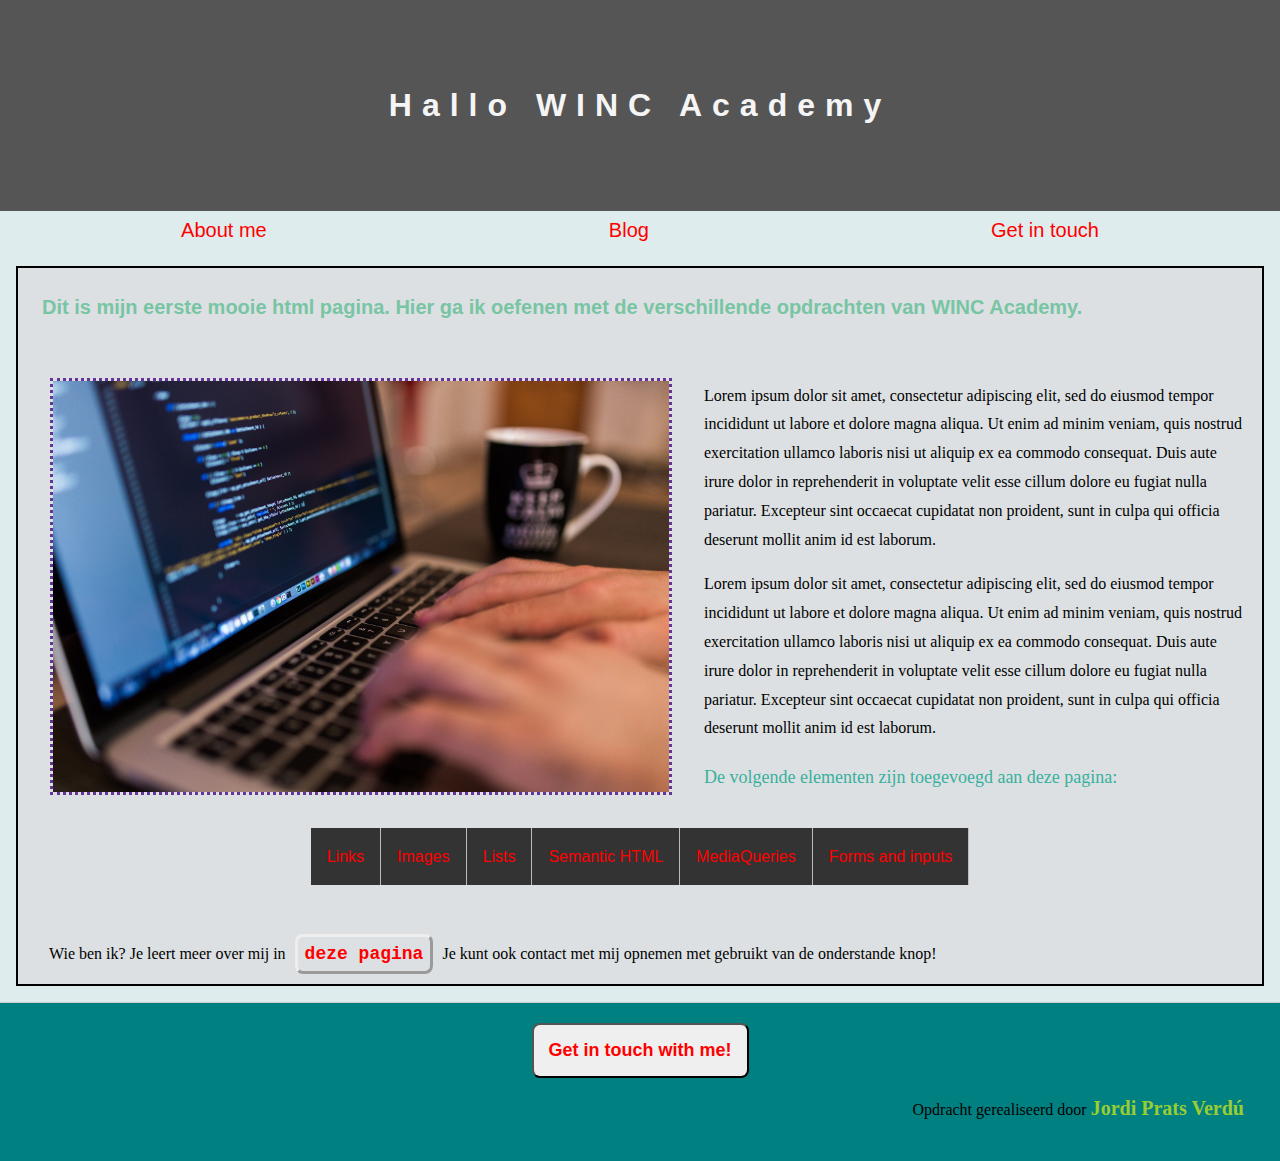
<file: Opdracht_9_Flexbox/index.html>
<!DOCTYPE html>
<html>

<head>
    <title> Mijn eerste HTML pagina voor WINC Academy </title>
    <link rel="stylesheet" type="text/css" href="styles.css">
</head>

<body>
    <header class="header">
        <h1>Hallo WINC Academy</h1>
            <div class="menu_container">
              <div class="me"><a href="about.html">About me </a></div>
              <div class="blog"><a href="blog.html">Blog</a></div>
              <div class="date"><a href="contact.html">Get in touch</a></div>
            </div>
    </header>
    <main class="main-box">
        <h2 class="intro">Dit is mijn eerste mooie html pagina. Hier ga ik oefenen met de verschillende opdrachten van WINC Academy.</h2>
        <nav>
            <img id="img-index" src="images/web-development.jpg">
        </nav>
        <br>
        <section>
            <p class="para1">Lorem ipsum dolor sit amet, consectetur adipiscing elit, sed do eiusmod tempor incididunt
                ut labore et dolore magna aliqua. Ut enim ad minim veniam, quis nostrud exercitation ullamco laboris
                nisi ut aliquip ex ea commodo consequat. Duis aute irure dolor in reprehenderit in voluptate velit esse
                cillum dolore eu fugiat nulla pariatur. Excepteur sint occaecat cupidatat non proident, sunt in culpa
                qui officia deserunt mollit anim id est laborum.</p>

            <p>Lorem ipsum dolor sit amet, consectetur adipiscing elit, sed do eiusmod tempor incididunt
                ut labore et dolore magna aliqua. Ut enim ad minim veniam, quis nostrud exercitation ullamco laboris
                nisi ut aliquip ex ea commodo consequat. Duis aute irure dolor in reprehenderit in voluptate velit esse
                cillum dolore eu fugiat nulla pariatur. Excepteur sint occaecat cupidatat non proident, sunt in culpa
                qui officia deserunt mollit anim id est laborum.</p>
        </section>
        <section>
            <p class="para2">De volgende elementen zijn toegevoegd aan deze pagina:</p>
            <nav class="list">
                <ul>
                    <li><a href="https://www.w3schools.com/html/html_links.asp" target="-blank">Links</a></li>
                    <li><a href="https://www.w3schools.com/html/html_images.asp" target="-blank">Images</a></li>
                    <li><a href="https://www.w3schools.com/html/html_lists.asp" target="-blank">Lists</a></li>
                    <li><a href="https://www.w3schools.com/html/html5_semantic_elements.asp" target="-blank">Semantic HTML</a></li>
                    <li><a href="https://www.w3schools.com/cssref/css3_pr_mediaquery.asp" target="-blank">MediaQueries</a></li>
                    <li><a href="https://www.w3schools.com/html/html_form_input_types.asp" target="-blank">Forms and inputs</a></li>
                </ul>
            </nav>
        </section>
        <section>
            <p>Wie ben ik? Je leert meer over mij in <a href="about.html" class="button" style="text-align: center;"><strong>deze pagina</strong></a> 
            Je kunt ook contact met mij opnemen met gebruikt van de onderstande knop! </p>
        </section>
     </main>

        <footer class="footer">
            <div class="index-footer">
            <button class="get-in-touch">    
            <a href="contact.html" class="formulier"> Get in touch with me! </a>
            </button>
            <p>Opdracht gerealiseerd door <strong> Jordi Prats Verdú</strong> </p>
            </div>
        </footer>
    
</body>

</html>
</file>
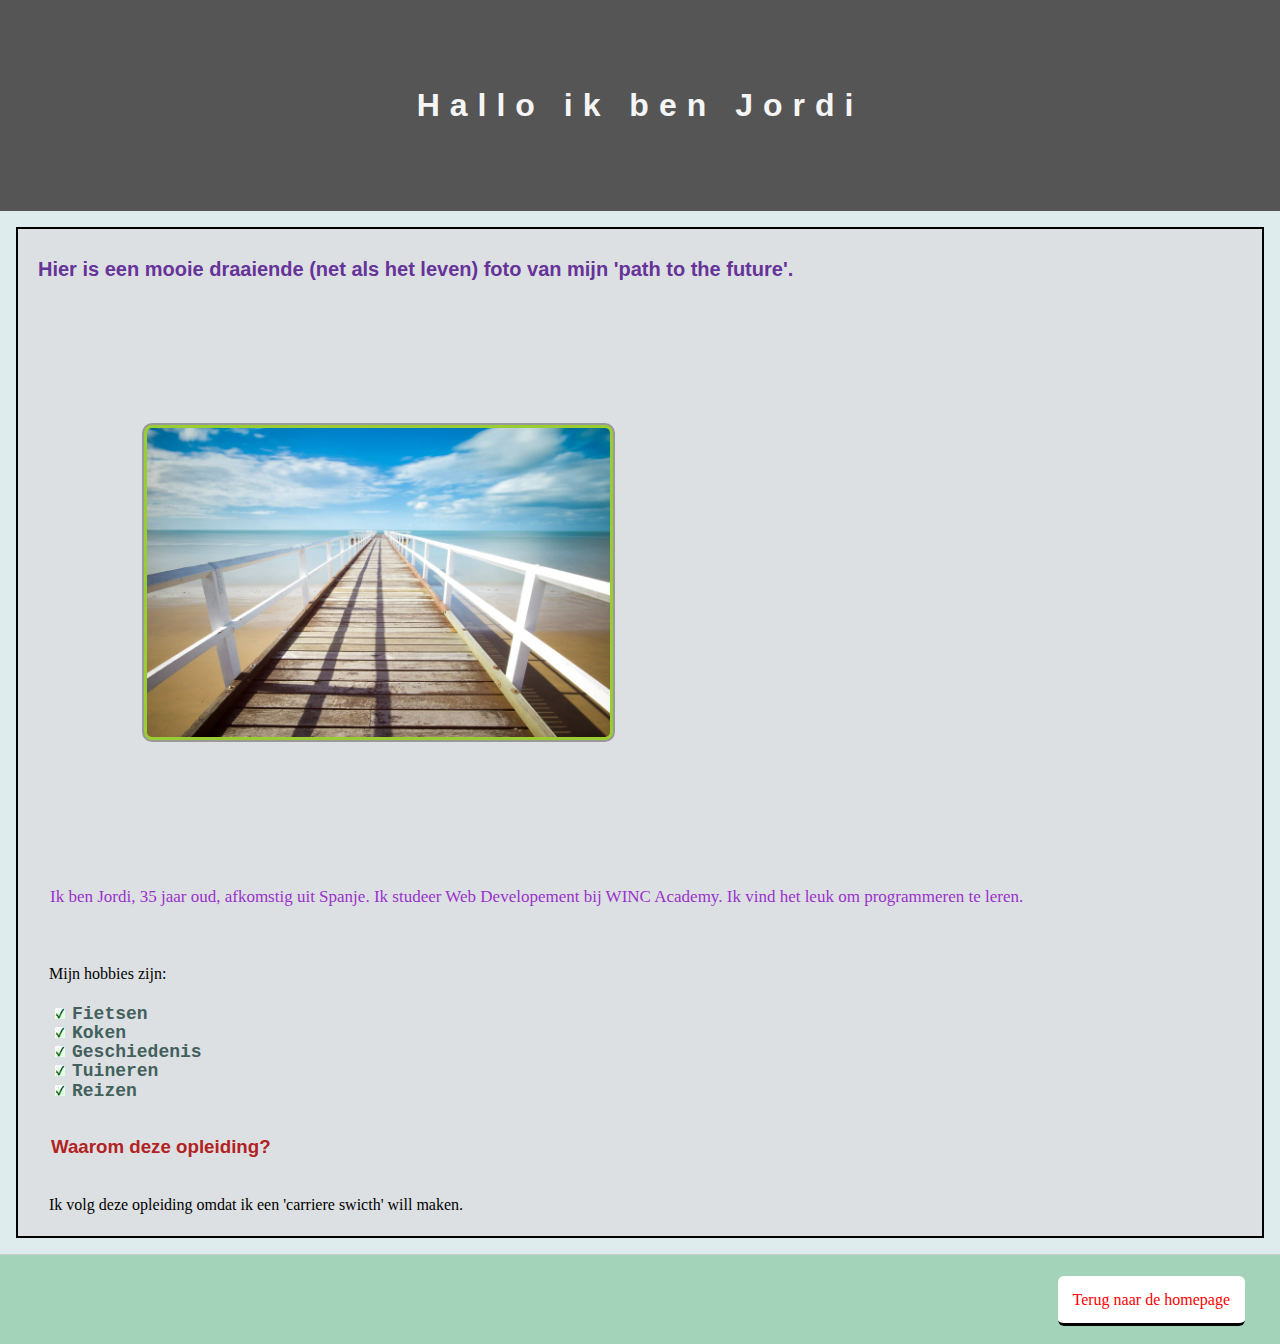
<file: Opdracht_9_Flexbox/about.html>
<!DOCTYPE html>
<html>

<head>
        <title> About me </title>
    <link rel="stylesheet" type="text/css" href="styles.css">
</head>

<body>
    <header>
        <h1 class="header">Hallo ik ben <strong>Jordi</strong></h1>
    </header>
    <main class="main-box">
        
        <br>
        <h2><strong>Hier is een mooie draaiende (net als het leven) foto van mijn 'path to the future'.</strong></h2>
        <br>
        <nav>
            <img src="images/path-to-the-future.jpg" class="img-about" height="auto" alt="My path to the future.">
        </nav>
        <section>
            <p class="about-me">Ik ben Jordi, 35 jaar oud, afkomstig uit Spanje. Ik studeer Web Developement bij WINC Academy.
                Ik vind het leuk om programmeren te leren.<br>
                <br>
            <p>Mijn hobbies zijn:</p>
            <ul class="hobbies">
                <li>Fietsen</li>
                <li>Koken</li>
                <li>Geschiedenis</li>
                <li>Tuineren</li>
                <li>Reizen</li>
            </ul>
            </p>
        </section>
        <section>
            <h3>Waarom deze opleiding?</h3>
            <br>
            <p>Ik volg deze opleiding omdat ik een 'carriere swicth' will maken.</p>
        </section>
    </main>

    <footer class="footer">
        <div class="about-footer">
            <nav>
                <a href="index.html" id="backhome"> Terug naar de homepage</a>
            </nav>
        </div>
    </footer>
</body>

</html>
</file>
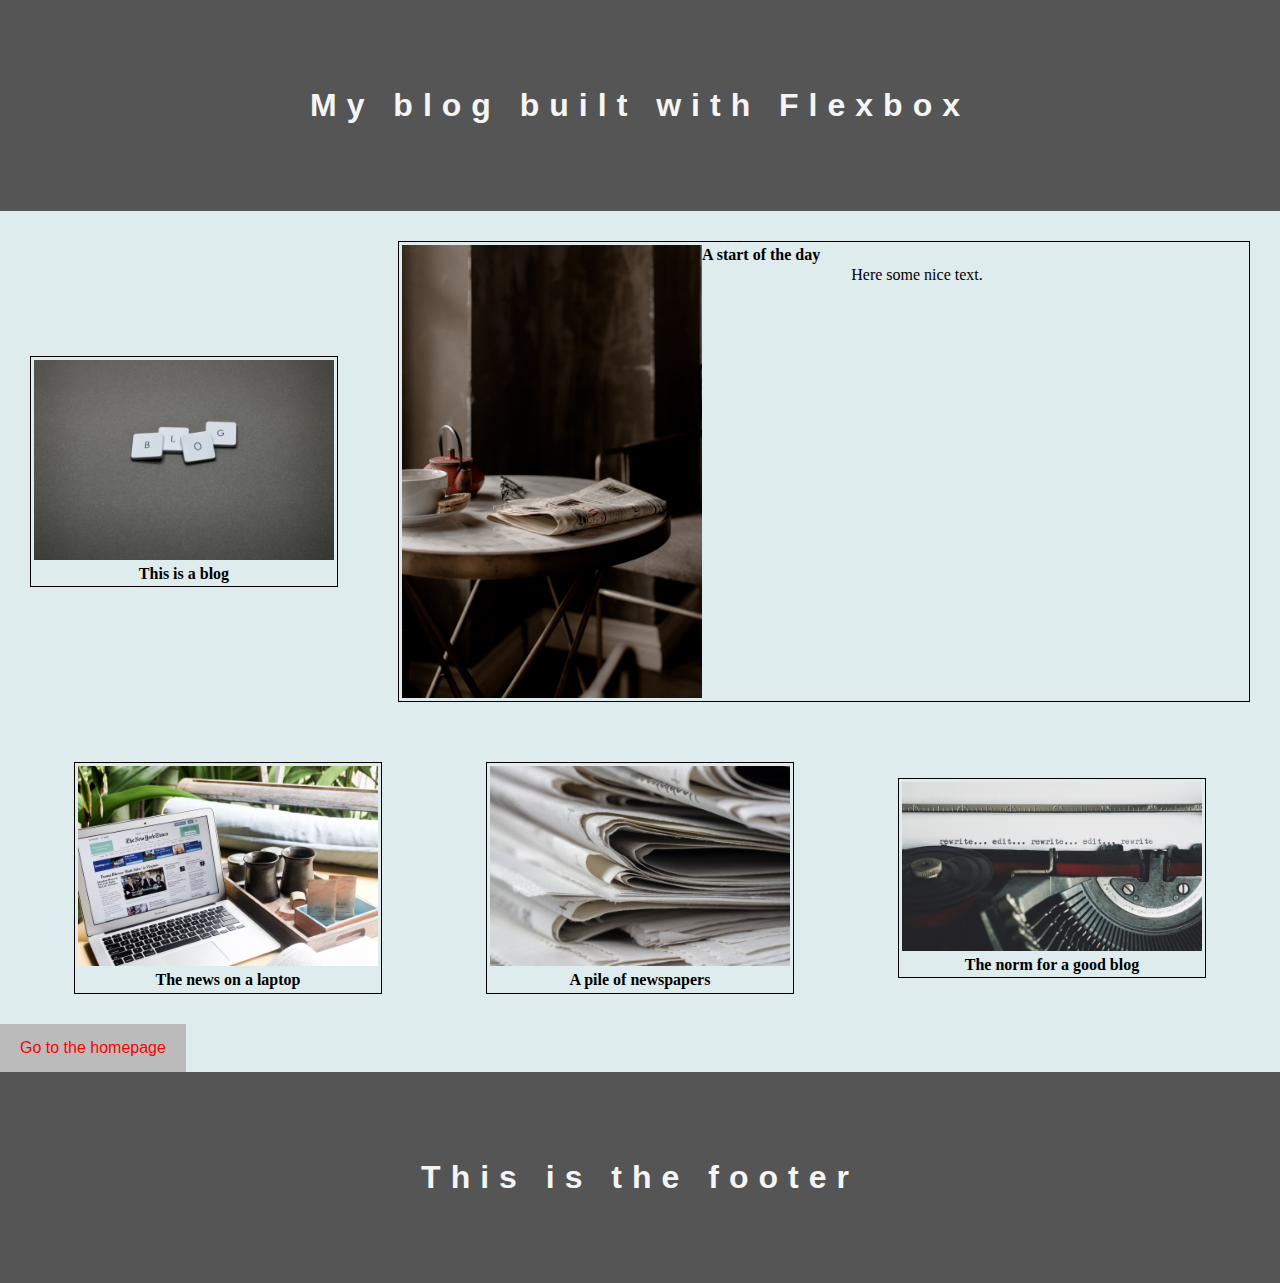
<file: Opdracht_9_Flexbox/blog.html>
<!DOCTYPE html>
<html>
    <head>
    <title>Blog</title>
    <link rel="stylesheet" type="text/css" href="styles.css">
    </head>
    <body>
        <h1>My blog built with Flexbox</h1>
        <div class="my_blog-container">
         <div class="blogpost_1"> 
                <img width="300px" src="images/word_blog.jpg"/>
                <h4>This is a blog</h4>
         </div>
         <div class="blogpost_2"> 
            <img width="300px" src="images/newspaper_on_a_table.jpg"/>
            <h4>A start of the day</h4>
            <p>Here some nice text.</p>
         </div>
         <div class="blogpost_3"> 
            <img width="300px" src="images/news_on_a_laptop.jpg"/>
            <h4>The news on a laptop</h4>
         </div>
         <div class="blogpost_4"> 
            <img width="300px" src="images/newspapaer_pile.jpg"/>
            <h4>A pile of newspapers</h4>
         </div>
         <div class="blogpost_5"> 
            <img width="300px" src="images/typing.jpg"/>
            <h4>The norm for a good blog</h4>
         </div> 
        </div>
        <span>
            <button type="button" class="blog_button"><a href="index.html">Go to the homepage</a></button>
         </span>
        <footer class="my_blog-footer"> 
            <h1>This is the footer</h1>
        </footer>
    </body>
</html>
</file>
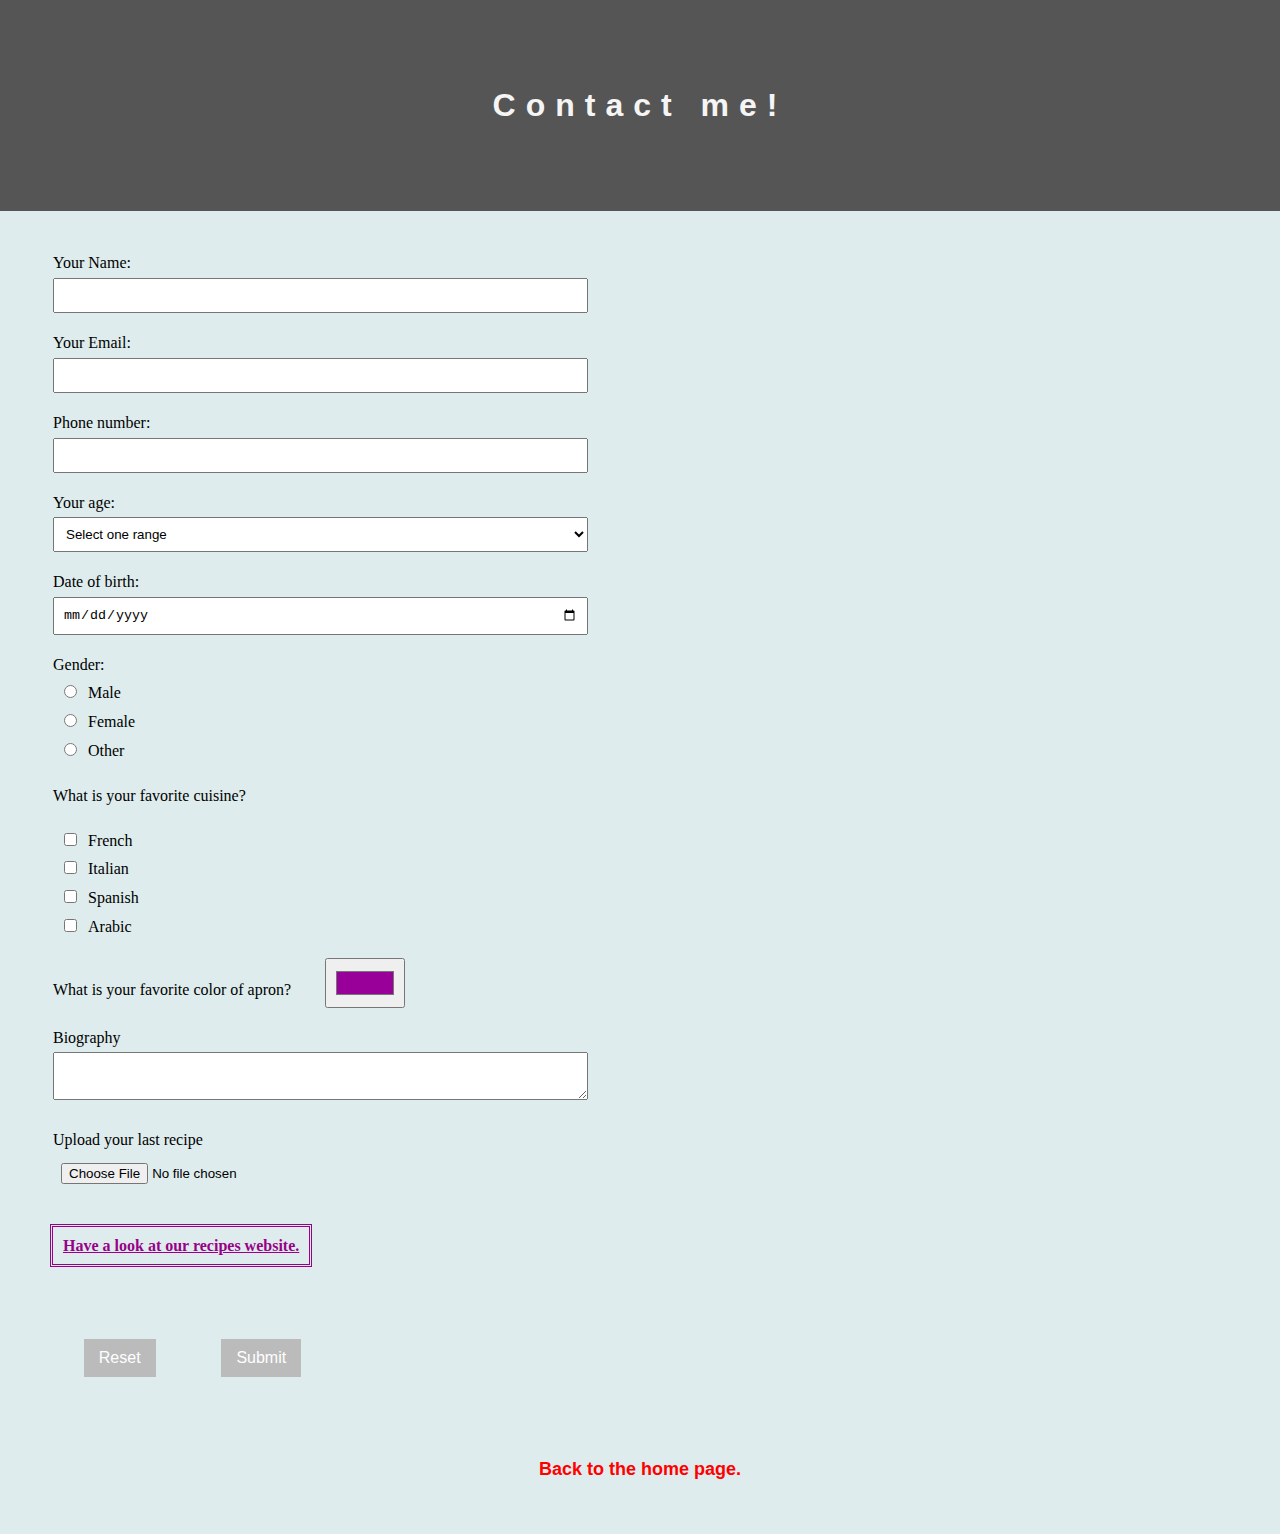
<file: Opdracht_9_Flexbox/contact.html>
<!DOCTYPE html>
<html>

  <head>
    <title>Contact formulier</title>
    <link rel="stylesheet" type="text/css" href="styles.css"/>
  </head>

  <body>
      <h1>Contact me!</h1>
  
      <form class="myform" name="contact" method="POST" data-netlify="true">
          <p id="form_name">
            <label>Your Name: </label><input type="text" name="name" />
          </p>
          <p id="form_email">
            <label>Your Email: </label><input type="email" name="email" />
          </p>
          <p id="form_phone">
            <label>Phone number: </label> <input type="text" name="Phone">
          </p>
          <p id="form_age"><label> Your age:</label>
            <select name="age">
            <option value="0">Select one range</option>
            <option value="less-18"> Younger than 18 years old</option>
            <option value="18-30"> 18 to 30 years old</option>
            <option value="30-60"> 30 to 60 years old</option>
            <option value="60-more">Older than 60 years old</option>
            </select>
            </p>
          <p id="form_birthday">
            <label>Date of birth: </label> <input type="date" name="birthday">
          </p>
          <p name="gender" class="radio_options">Gender:
            <label for="male"><input type="radio"  name="gender" id="male" value="male">Male</label>
            <label for="female"><input type="radio" name="gender" id="female" value="female">Female</label>
            <label for="other"><input type="radio"  name="gender" id="other" value="other">Other</label>
         </p>
          <p name="fav_cuisine"> What is your favorite cuisine?</p>
          <p class="checkbox">
            <label for="french"><input type="checkbox" name="french" id="french">French</label>
            <label for="italian"><input type="checkbox" name="italian" id="italian">Italian</label>
            <label for="spanish"><input type="checkbox" name="spanish" id="spanish">Spanish</label>
            <label for="arabic"><input type="checkbox" name="arabic" id="arabic">Arabic</label>
          </p>
          <p name="fav_apron"> What is your favorite color of apron?
          <span id="apron_color"><input type="color" name="chosecolor" value="#990099"></span>
          </p>
          <p id="form_bio">
            <label>Biography</label> 
            <textarea name="biography"></textarea>
          </p>
          <p id="form_upload">
            <label>Upload your last recipe</label>
            <input type="file" name="upload">
          </p>
          <p name="to_our_website" class="link_recipe"> 
            <a href="https://my-winc-website-jordi.netlify.app/">Have a look at our recipes website.</a>
          </p>
          <span>
            <button type="reset" id="form_reset">Reset</button>
          </span>
          <span>
            <button type="submit" id="form_submit">Submit</button>
          </span>
      </form>
      <div class="leave-form">
          <a href="index.html">Back to the home page.</a>
      </div>

  </body>
</html>
</file>
<file: Opdracht_9_Flexbox/styles.css>
* {
    margin: 0;
    padding: 0;
    box-sizing: border-box;
  }

body{
        background-color: #deeced;
        line-height: 1.2em;
}

/*HOMEPAGE*/

.header{ 
    overflow: hidden;
    margin: 0x;
    padding: auto0;
}

h1 {
    text-align: center;
    font-family: 'Gill Sans', 'Gill Sans MT', Calibri, 'Trebuchet MS', sans-serif;
    padding: 3em;
    color: whitesmoke;
    letter-spacing: 10px;
    background-color: #555555 ;
}

.main-box{ 
    border: 2px solid black; 
    margin:1em;
    background-color: #DDE0E3;
}

h2.intro {
    font-family: 'Gill Sans', 'Gill Sans MT', Calibri, 'Trebuchet MS', sans-serif;
    line-height: 1.5em;
    padding: 1.2em;
    margin-bottom: 0%;
    color:#78c5a3;
}

p{
    font-family: cursive;
    line-height:1.8em;
    padding-left: 15px;
    margin: 1em;
}

#img-index {
    width: 50%;
    border: 3px dotted rebeccapurple;
    float: left;
    margin: 2em;
}

#img-index:hover{
    border:3px solid yellow;
}

.list ul {
    display: block;
    font-family:Verdana, Geneva, Tahoma, sans-serif;
    line-height: 1.7em;
    margin: auto;
    width: fit-content;
    padding: 1em 11em 6em 11em;
}

.list li{
    display: inline;
    float: left;
    overflow: hidden;
    background-color: #333;
    border-right:1px solid #bbb;
    color: white;
    text-align: center;
    padding: 15px 16px;
    margin:auto;

}

a:link {
    color: red;
    text-decoration: none;
}
  
a:visited {
    color: green;
    text-decoration: none;
}
  
a:hover {
    color: hotpink;
    text-decoration:none;
}
  
a:active {
    color: blue;
    text-decoration: none;
}

.button {
    display: inline;
	color: #fff;
	font-weight: bold;
	padding: 7px;
	border-radius: 8px;
    border-style: outset;
    font-family: 'Courier New', Courier, monospace;
    font-size: 18px;
    margin: 5px;
}

.button:hover{ 
    background:yellowgreen;
}

.index-footer{
    border-top: 1px #ccc double;
    padding:20px;
    margin:0;
    background-color: teal;
}

.get-in-touch{
    display: block;
    border-radius: 8px;
    padding: 15px;
    margin: auto;
}

.footer{
    text-align: right;
}

.footer strong {
            color:yellowgreen; 
            font-family: calibri;
            font-size: 20px;;
}

h2{
    font-family:-apple-system, BlinkMacSystemFont, 'Segoe UI', Roboto, Oxygen, Ubuntu, Cantarell, 'Open Sans', 'Helvetica Neue', sans-serif;
    padding: 12px 0px 0px 20px;
    color:rebeccapurple;
    margin-bottom: 10%;
    font-size: 20px;
}

/*ABOUT ME*/

.about-me{
    font-size:17px;
    color:darkorchid;
    line-height:1.8em;
    padding-top: 7em;
}

#aboutme{
    font-family: 'Franklin Gothic Medium';
    text-align:right; 
    text-decoration: none;
}

.para2{
    color: #38b19d;
    text-align: left;
    font-size: large;
}

.img-about{
    border: 2px solid #999;
	background-color: yellowgreen;
	padding: 3px;  
    animation-name:rotate; 
    animation-duration: 25s; 
    animation-timing-function: linear; 
    animation-iteration-count: infinite;
    border-radius: 10px;
    display: inline-block;
    margin-left: 10%;
    margin-right: auto;
    width: 38%;
    overflow: hidden;
}

@keyframes rotate {
    from {
        transform: rotate(0deg);
    }

    to {
        transform: rotate(359deg);
}
}
.img-about:hover{
    border:5px solid whitesmoke; 
}

.hobbies{
    font-family:'Courier New', Courier, monospace;
    font-weight: bold;
    padding-left:3em;
    font-size: 18px;
    color:#42615c;
    list-style-image: url('images/check.jpg')
}

h3{ 
    color:firebrick; 
    text-align:left; 
    padding: 20px 0px 0px 33px;
    font-family: 'Lucida Sans', 'Lucida Sans Regular', 'Lucida Grande', 'Lucida Sans Unicode', Geneva, Verdana, sans-serif; 
}

#backhome{
    text-decoration: none;
    text-align:center;
    font-family:Cambria, Cochin, Georgia, Times, 'Times New Roman', serif; 
    background-color:white;
	font-weight: lighter;
	padding: 15px;
	border-radius: 6px;
    border-bottom-color: black;
    border-bottom-style: solid;
}

.about-footer{
    border-top: 1px #ccc double;
    padding:35px;
    margin:0;
    background-color: rgb(163, 212, 185);
}

/*FORM*/ 

.myform{
    padding:22px;
}

.myform label{
    display:block;
}

#form_reset{
    margin:5%;
}

#apron_color{
    padding-left: 30px;
}

.myform input, .myform textarea, .myform select {
    padding: 8px;
    width: 45%;
}

.radio_options input, .checkbox input{
    width: 35px;
}

#apron_color input{
    width:80px;
    height: 50px;
}

#form_upload{
    margin-bottom: 2.5em;
}

.link_recipe a{
    color: #990089;
    font-weight: bold;
    text-decoration: underline;
    font-size: 16px;
    outline: double;
    padding:10px;
}

.myform button{
    margin-top: 18px;
    background-color:#bbb;
    color: #fff;
    padding: 10px 15px;
    border: none;
    font-size: 16px;
}

.myform button:hover{
    background-color:#333;
    color: #38b19d;
}

.leave-form{
    text-align: center; 
    margin-bottom: 3em;
    color:whitesmoke; 
    font-family: sans-serif;
    font-size: large; 
    font-weight: bold;
}

/*BLOG*/
/*flexbox containers*/

.blogpost { width: 300px; 
    display: flex;
    justify-content: center;
}

.menu_container{
    display: flex;
    justify-content:space-around;
    font-family: 'Gill Sans', 'Gill Sans MT', Calibri, 'Trebuchet MS', sans-serif;
    font-size: 20px;
    padding: 10px; 
}

.my_blog-container{
    display: flex;
    justify-content: space-evenly;
    align-items: center;
    flex-wrap: wrap;
    flex-direction: row;
}

.blogpost_3 {
    text-align: center;
}

.blogpost_2{
    display: flex;
    flex-grow: 2;
}

.blogpost_1, .blogpost_2, .blogpost_3, .blogpost_4, .blogpost_5 {
    border: 1px solid black;  
    text-align: center;
    margin: 30px;
    padding: 3px;
}

.blog_button{
    background-color:#bbb;
    color: #fff;
    padding:15px 20px;
    border:none;
    font-size: 16px;
    cursor:pointer; 
    display: flex;
    align-self: flex-end;
}

/*MediaQueries*/ 

@media (max-width:800px){

.index-footer{
    background-color: yellow;
}

.list li{
    width: 100%;
}

h1{
    line-height: 1.3em;
}

.para1{
    color:rgb(65, 65, 201);
    font-size: 18px;
}
}

@media (max-width: 1024px) {

body{
    background-color: tomato;
    }
}

.formulier{
    font-family: Arial, Helvetica, sans-serif;
    font-size: 18px;
    font-weight: bold;
}
</file>
